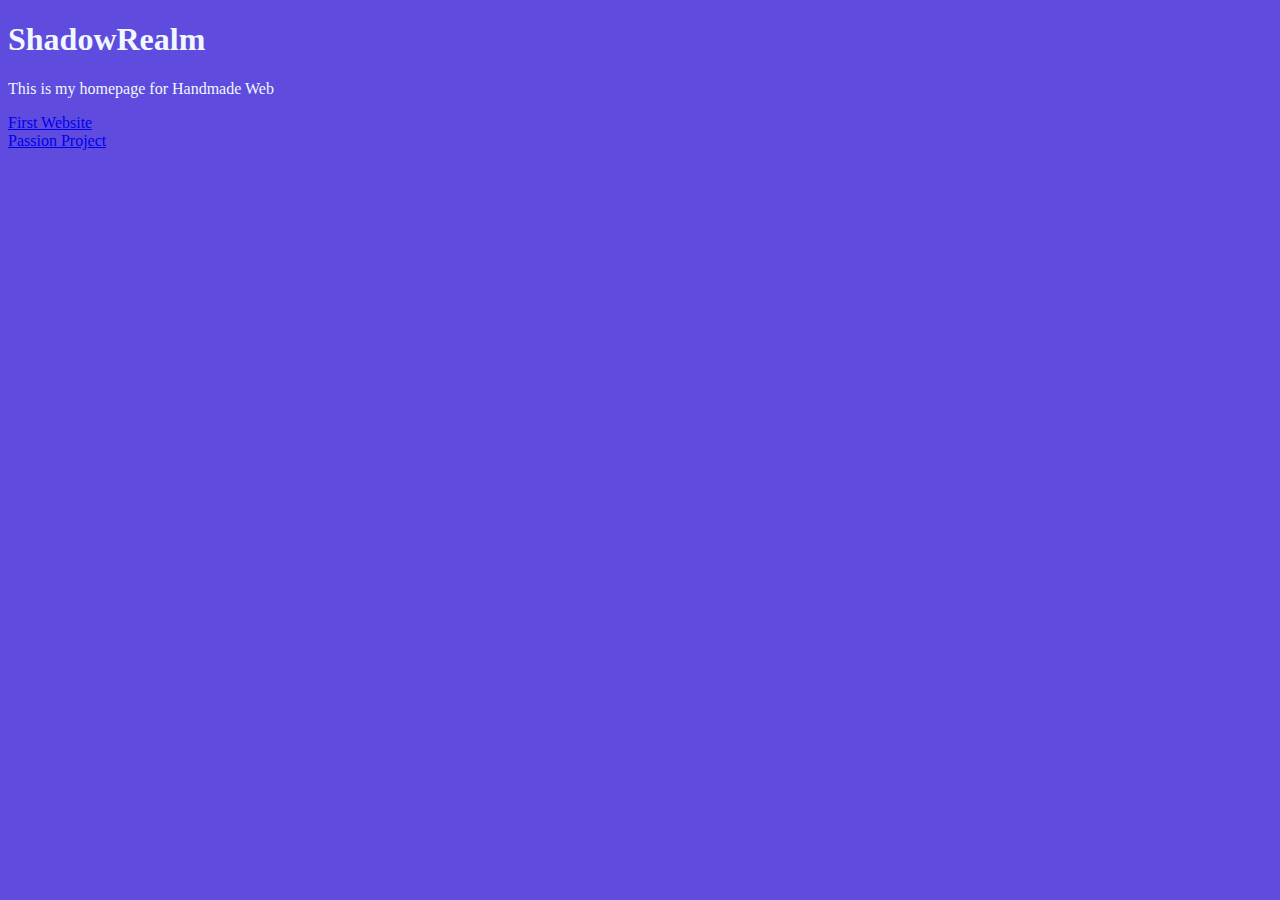
<file: index.html>
<!DOCTYPE html>
<html>
<head>
    <title>ShadowRealm</title>
    <link rel="stylesheet" href="main.css"
</head>
<body>
    <h1>ShadowRealm</h1>
    <P>This is my homepage for Handmade Web</P>

    <u>
        <li><a href="Website thing/Index.html">First Website</a></li>
        <li><a href="Passion Project/index.html">Passion Project</a></li>
    </u>
</body>
</html>
</file>
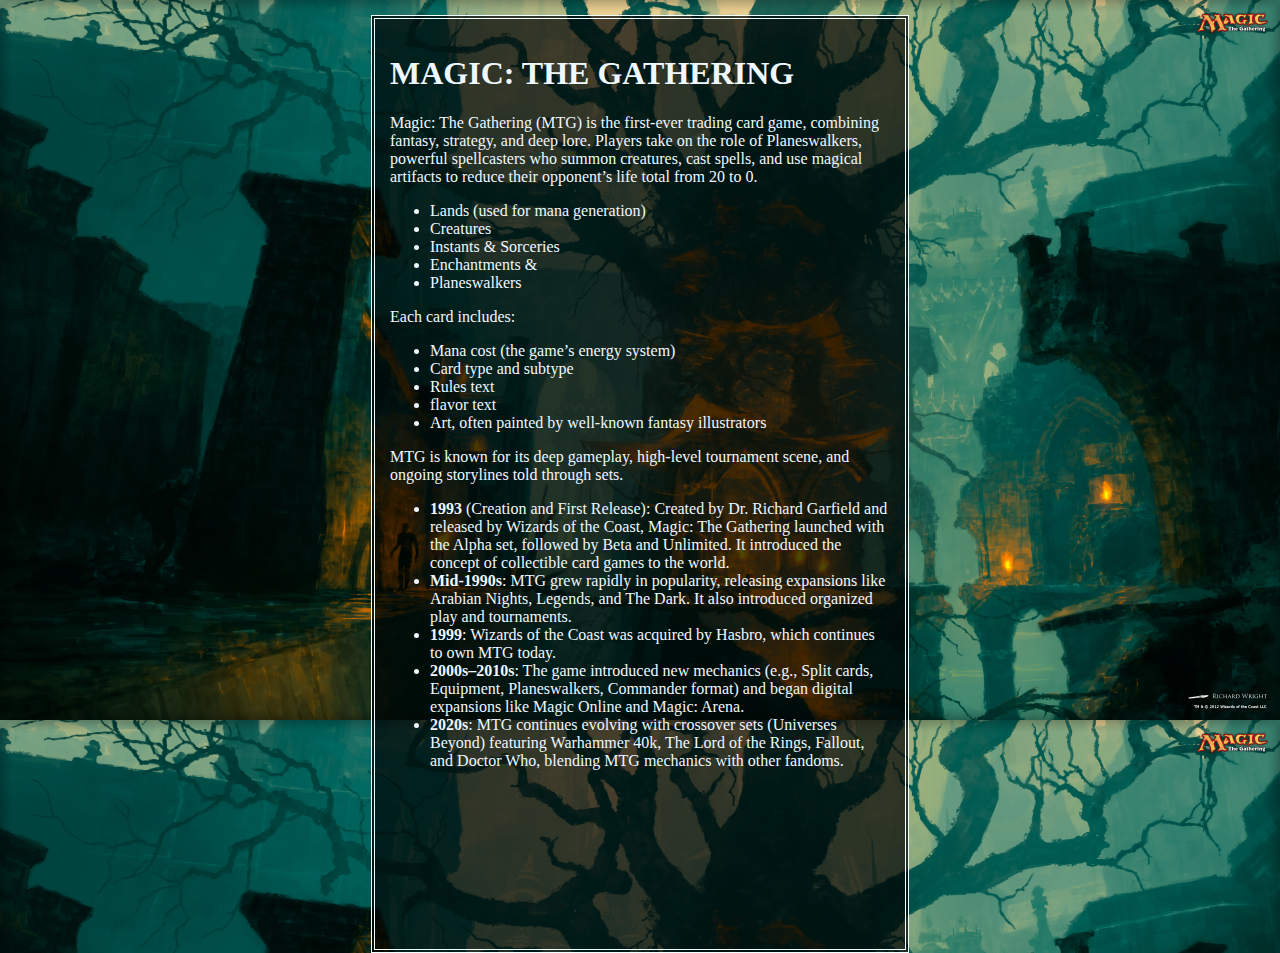
<file: Passion Project/magic.html>
<!DOCTYPE html>
<html>
    <head>
        <link rel="stylesheet" href="Style.css">
        <title>Magic The Gathering</title>
    </head>

    <body id="page4">

        <div id="info3">
            <h1>MAGIC: THE GATHERING</h1>
            <p>
                Magic: The Gathering (MTG) is the first-ever trading card game, 
                combining fantasy, strategy, and deep lore. Players take on the role 
                of Planeswalkers, powerful spellcasters who summon creatures, cast spells,
                and use magical artifacts to reduce their opponent’s life total from 20 
                to 0.
            <ul>
                <li>Lands (used for mana generation)</li>
                <li>Creatures</li>
                <li>Instants & Sorceries</li>
                <li>Enchantments &</li>
                <li>Planeswalkers</li>
            </ul>
            </p>

            <p>
                Each card includes:
            <ul>
                <li>Mana cost (the game’s energy system)</li>
                <li>Card type and subtype</li>
                <li>Rules text</li>
                <li>flavor text</li>
                <li>Art, often painted by well-known fantasy illustrators</li>
            </ul>
            </p>

            <p>
                MTG is known for its deep gameplay, high-level tournament scene, 
                and ongoing storylines told through sets.
            </p>

            <ul>
                <li><b>1993</b> (Creation and First Release): Created by Dr. Richard Garfield 
                    and released by Wizards of the Coast, Magic: The Gathering launched 
                    with the Alpha set, followed by Beta and Unlimited. It introduced 
                    the concept of collectible card games to the world.</li>
                <li><b>Mid-1990s</b>: MTG grew rapidly in popularity, releasing expansions like 
                    Arabian Nights, Legends, and The Dark. It also introduced organized 
                    play and tournaments.</li>
                <li><b>1999</b>: Wizards of the Coast was acquired by Hasbro, which continues to 
                    own MTG today.</li>
                <li><b>2000s–2010s</b>: The game introduced new mechanics (e.g., Split cards, 
                    Equipment, Planeswalkers, Commander format) and began digital 
                    expansions like Magic Online and Magic: Arena.</li>
                <li><b>2020s</b>: MTG continues evolving with crossover sets (Universes Beyond)
                    featuring Warhammer 40k, The Lord of the Rings, Fallout, and 
                    Doctor Who, blending MTG mechanics with other fandoms.
            </ul>
            
        </div>

    </body>
</html>
</file>
<file: main.css>
body {
    background-color: rgb(95, 75, 221);
    color: aliceblue;
}
</file>
<file: Passion Project/Style.css>
html {
    font-family: Ms Gothic;
    color:black;
}

#page1 {
    background-image:url(assets/home.gif);
    
}

#page2 {
    background-image:url(assets/ghost.png);
}

#page3 {
    background-image:url(assets/yugi.gif);
    background-size: 93%
}

#page4 {
    background-image:url(assets/gruul.jpg);
    background-size: 100%
}

body {
    margin: 0;
}

#Container {
    Border-width: 4px;
    border-style: solid;
    border-color: white;
    height: 500px;
    width: 500px;
    margin: auto;
    margin-top: 15px;
    padding: 15px;
    background-color: white;
    background-image: url(assets/oak.png);
    background-position: center 60px;
    background-size: 75%;
    background-repeat: no-repeat;
}

#bottom {
    position: absolute;
    bottom: 435px;
    border: black 4px double;
    height: 100px;
    width: 500px;
    margin: auto;
    padding: 3px;  
}

#info1 {
    color: aliceblue;
    Border-width: 4px;
    border-style: double;
    border-color: azure;
    height: 900px;
    width: 500px;
    margin: auto;
    margin-top: 15px;
    padding: 15px;
    background-color: rgba(0, 0, 0, 0.7);
}

#info2 {
    color: aliceblue;
    Border-width: 4px;
    border-style: double;
    border-color: azure;
    height: 900px;
    width: 500px;
    margin: auto;
    margin-top: 15px;
    padding: 15px;
    background-color: rgba(0, 0, 0, 0.7);

}

#info3 {
    color: aliceblue;
    Border-width: 4px;
    border-style: double;
    border-color: azure;
    height: 900px;
    width: 500px;
    margin: auto;
    margin-top: 15px;
    padding: 15px;
    background-color: rgba(0, 0, 0, 0.7);

}

#mew {
    position: absolute;
    left: 400px;
    bottom: 70px;
}

#yugioh {
    position: absolute;
    bottom: 70px;
    left: 825px;
}

#magic {
    position:absolute;
    bottom: 70px;
    right: 400px;
}
</file>
